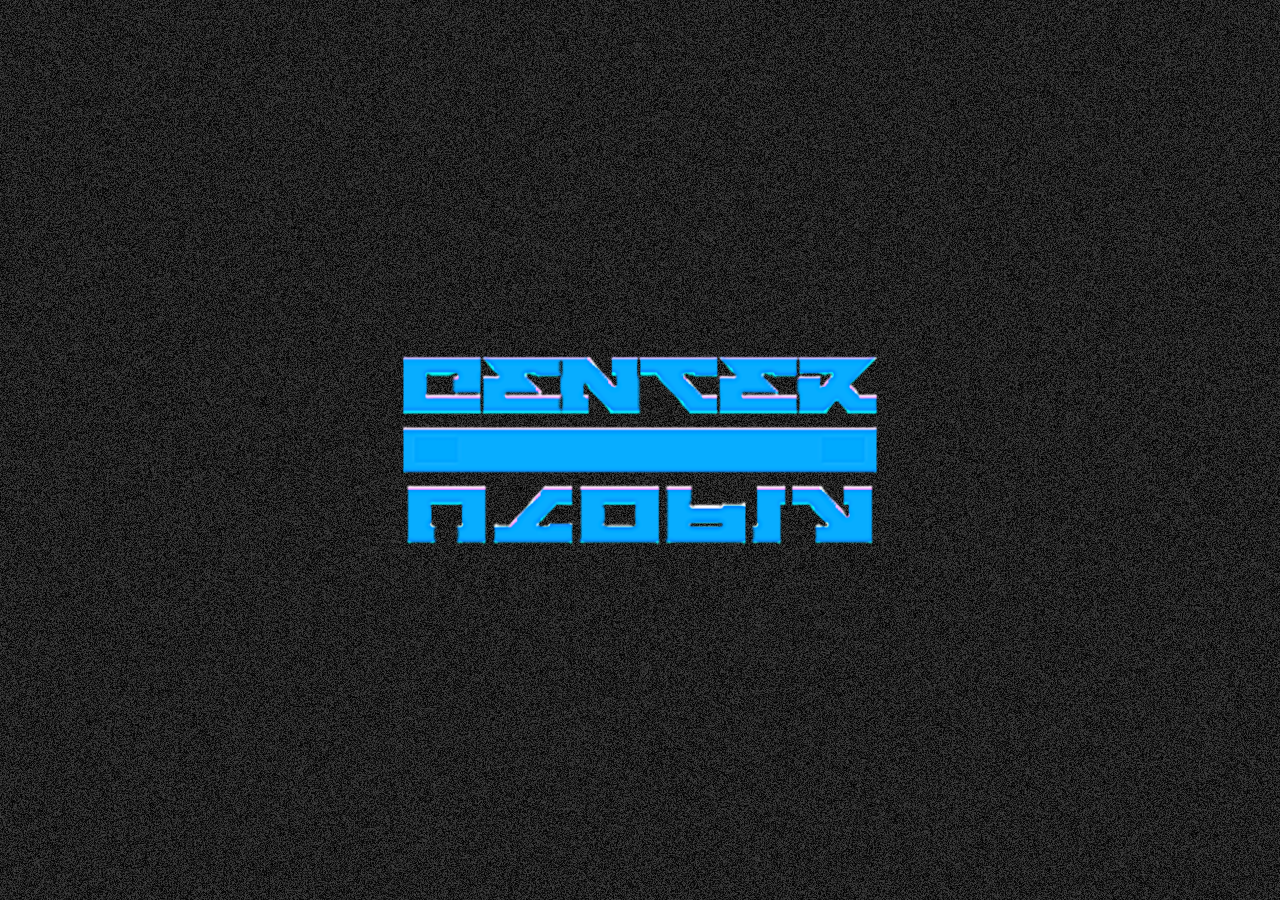
<file: index.html>
<!DOCTYPE html>
<html lang="en">
<head>
    <meta charset="UTF-8">
    <title>Document</title>
    <link rel="stylesheet" href="/style.css">
    <script src="/script.js"></script>
</head>
<body class="index">
    <!-- 메인 이미지 -->
    <div class="mainImg"></div>

    <!-- 노이즈 캔버스 -->
    <canvas id="noise"></canvas>

    <!-- 배경음 / 효과음 -->
    <audio id="bgm" src="/resources/bgm.m4a" loop></audio>
    <audio id="sfx" src="/resources/se.m4a"></audio>
</body>
</html>
</file>
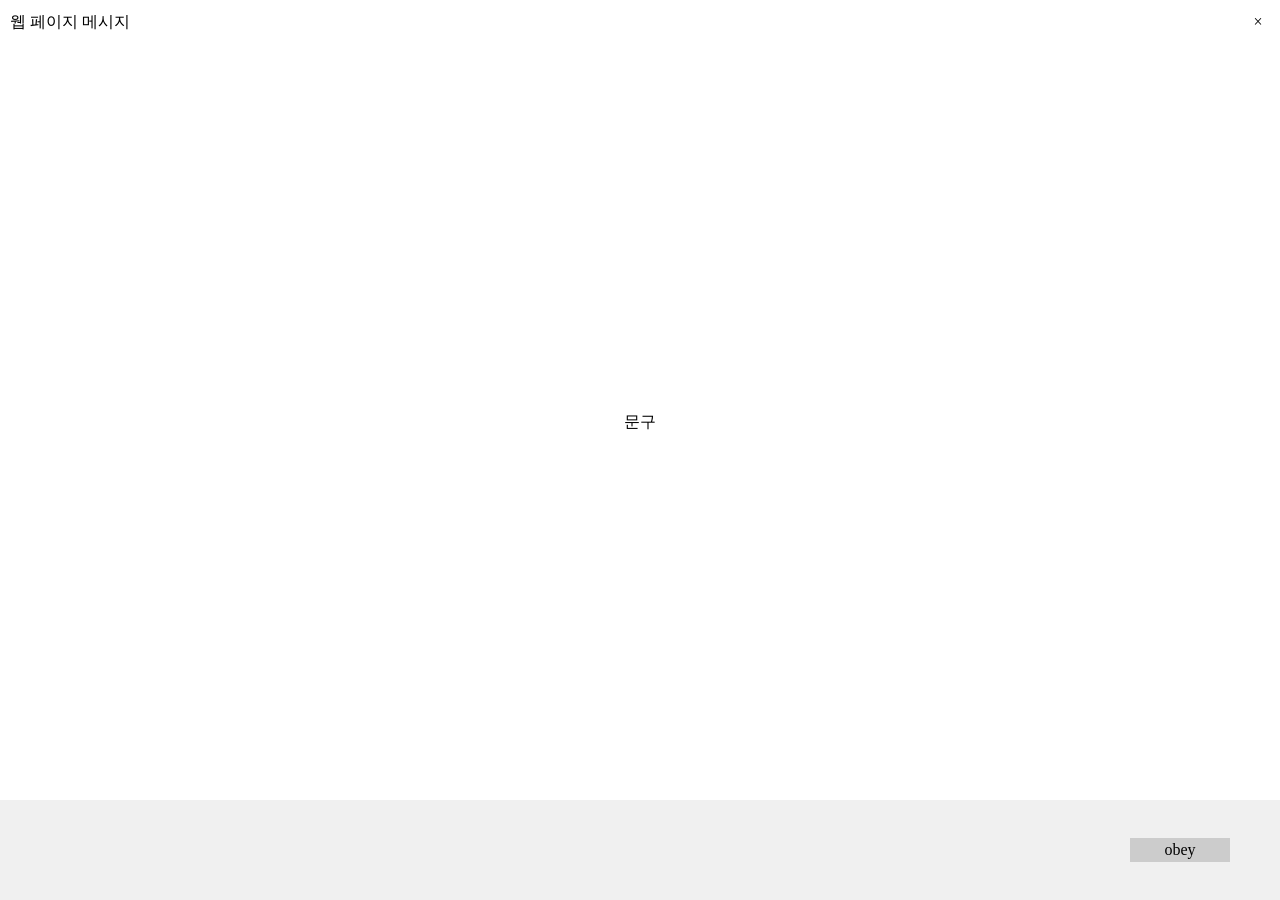
<file: popup.html>
<!DOCTYPE html>
<html lang="en">
<head>
    <meta charset="UTF-8">
    <meta name="viewport" content="width=device-width, initial-scale=1.0">
    <title>Document</title>
    <link rel="stylesheet" href="/style.css">
</head>
<body>
    <div class="wrap">
        <!-- 타이틀 -->
        <p class="title">
            웹 페이지 메시지
            <button class="closeBtn btn">×</button>
        </p>

        <!-- 문구 -->
        <p class="text">문구</p>

        <!-- 버튼 -->
        <div class="btnWrap"> <button class="obey btn">obey</button> </div>
    </div>
    
    <script src="/script.js"></script>
</body>
</html>
</file>
<file: style.css>
/*==== 전체 서식 ====*/
* { margin: 0; padding: 0; box-sizing: border-box; font-family: 'LeeSunShin'; }
html, body { height: 100%; }
body { position: relative; }

/*==== 메인 ====*/
/* 배경 */
body.index { background-color: black; }

/* 노이즈 캔버스 */
#noise
{
    inset: 0;
    width: 100%;
    height: 100%;

    position: fixed;

    opacity: 0.25;
    pointer-events: none;
    z-index: 1;
}

/* 이미지 박스 */
.mainImg
{
    width: 100%;
    height: 100%;

    background-image: url("/resources/mainImg.png");
    background-size: 100%;
    background-position: center;
    background-repeat: no-repeat;

    position: relative;
    z-index: 2;
}

/* 버튼 */
.exit
{
    position: fixed;
    top: 20px;
    right: 20px;
    z-index: 3;
}

/*==== 팝업 ====*/
/* 배경 */
.wrap
{
    width: 100%;
    height: 100%;

    display: flex;
    flex-direction: column;
    justify-content: space-between;
    align-items: center;

    background-color: white; /* 팝업은 흰색 */
}

/* 텍스트 */
p
{
    width: 100%;
    height: 44px;
    padding: 10px;

    font-size: 16px;
    line-height: 24px;
}
.title { position: relative; }
.text { text-align: center; height: auto; }

/* 버튼 */
.btnWrap
{
    width: 100%;
    height: 100px;

    background-color: #f0f0f0;
    position: relative;
}
.btn
{
    height: 24px;
    position: absolute;
    border: none;
    background: none;
    font-size: 16px;
    cursor: pointer;
}
.closeBtn
{
    width: 24px;
    top: 10px;
    right: 10px;
}
.obey
{
    width: 100px;
    top: 50%;
    transform: translateY(-50%);
    right: 50px;
    background-color: #ccc;
}
</file>
